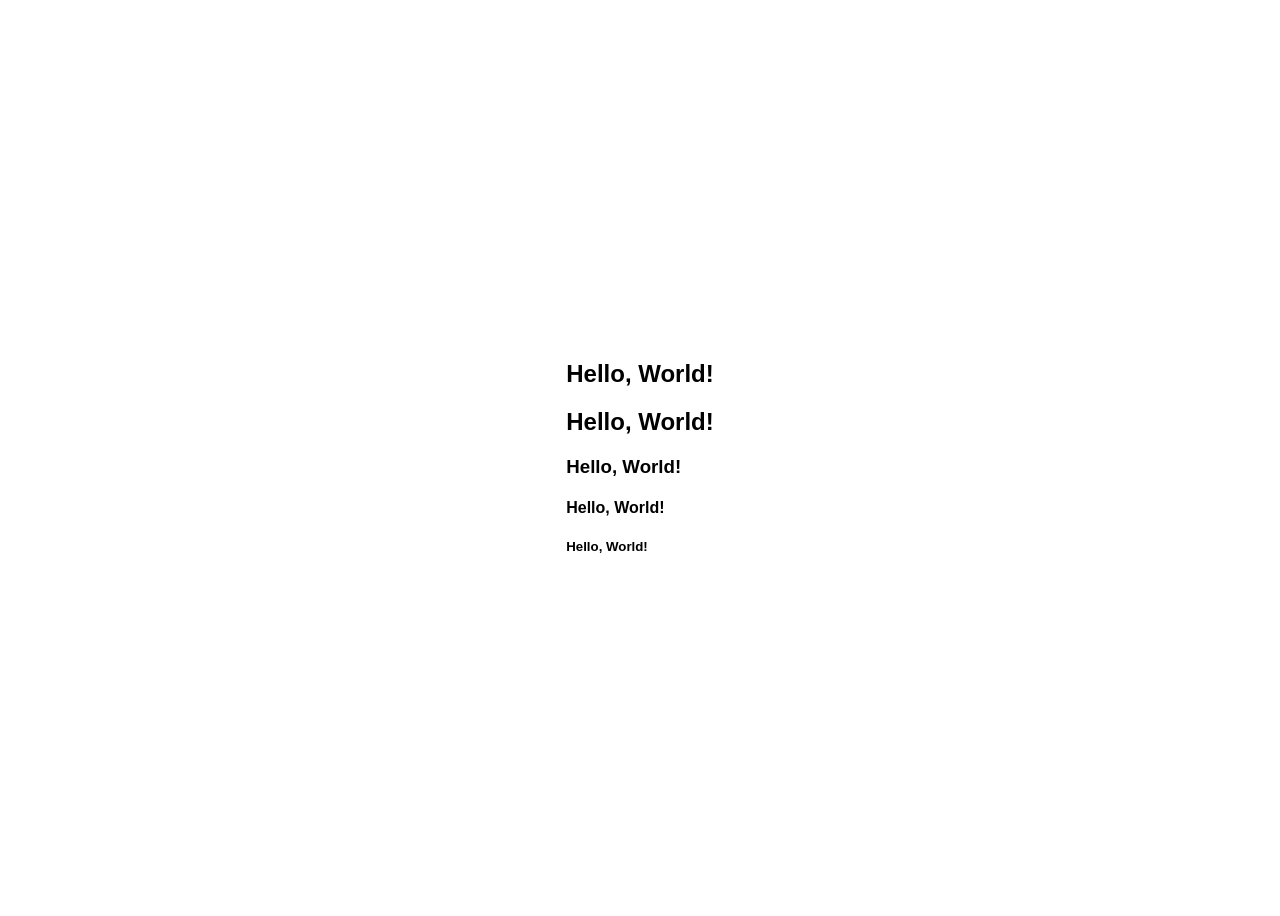
<file: HTML_CSS_JS/HTML_CSS/Animation/index.html>
<!DOCTYPE html>
<!--[if lt IE 7]>      <html class="no-js lt-ie9 lt-ie8 lt-ie7"> <![endif]-->
<!--[if IE 7]>         <html class="no-js lt-ie9 lt-ie8"> <![endif]-->
<!--[if IE 8]>         <html class="no-js lt-ie9"> <![endif]-->
<!--[if gt IE 8]>      <html class="no-js"> <!--<![endif]-->
<html>
    <head>
        <meta charset="utf-8">
        <meta http-equiv="X-UA-Compatible" content="IE=edge">
        <title>Transitions and Animations</title>
        <meta name="description" content="">
        <meta name="viewport" content="width=device-width, initial-scale=1">
        <link rel="stylesheet" href="styles.css">
    </head>
    <body>
        <section>
            <!-- <h1 class="heading-1">Hello, World!</h1> -->
            <h1 class="animate slideInLeft animate--fast">Hello, World!</h1>
            <h2 class="animate slideInLeft animate--slow">Hello, World!</h2>
            <h3 class="animate slideInLeft animate--delay--1s">Hello, World!</h3>
            <h4 class="animate slideInLeft animate--delay--1s animate--infinite">Hello, World!</h4>
            <h5 class="animate slideInLeft animate--infinite">Hello, World!</h5>
        </section>
        
        <script src="" async defer></script>
    </body>
</html>
</file>
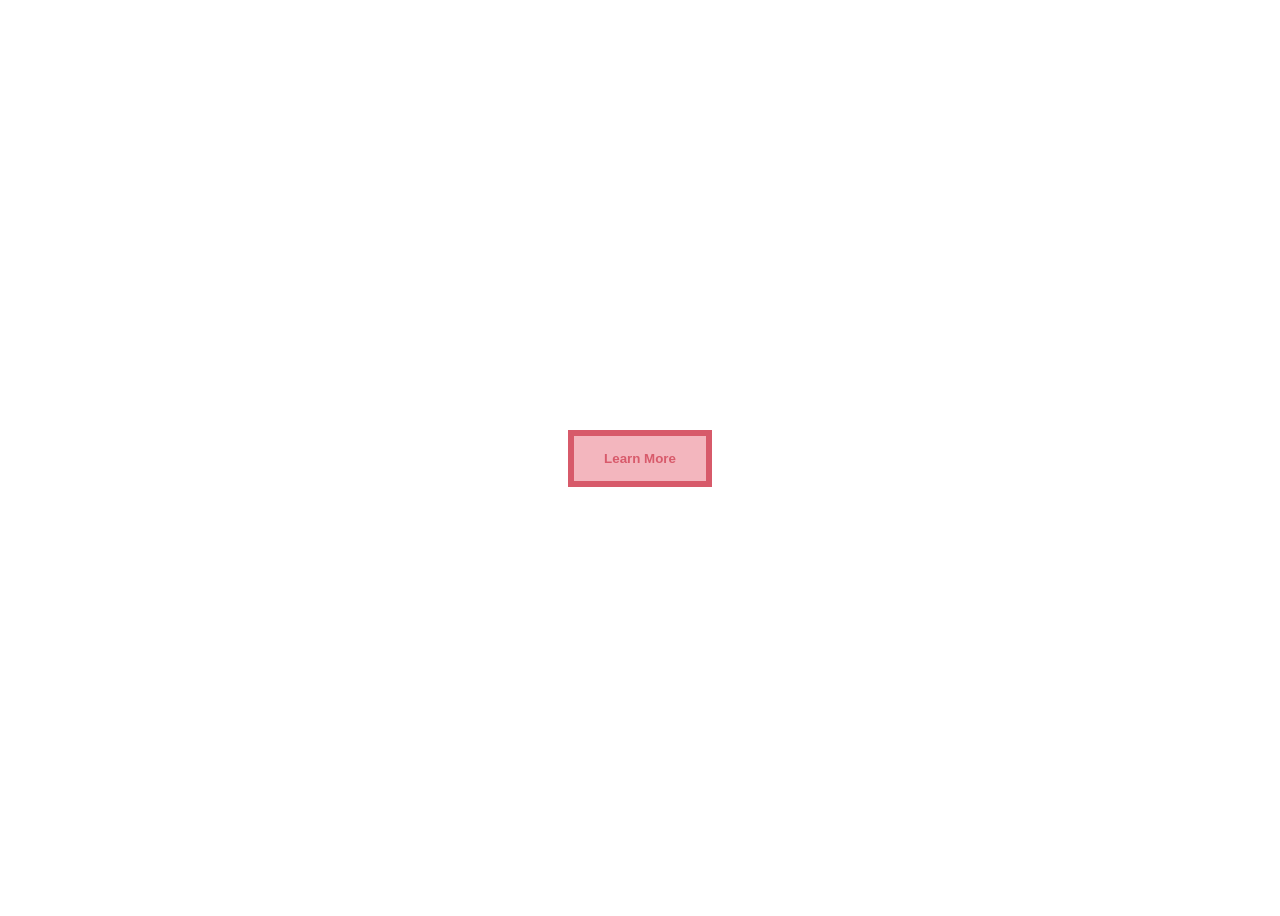
<file: HTML_CSS_JS/HTML_CSS/Transition/index.html>
<!DOCTYPE html>
<!--[if lt IE 7]>      <html class="no-js lt-ie9 lt-ie8 lt-ie7"> <![endif]-->
<!--[if IE 7]>         <html class="no-js lt-ie9 lt-ie8"> <![endif]-->
<!--[if IE 8]>         <html class="no-js lt-ie9"> <![endif]-->
<!--[if gt IE 8]>      <html class="no-js"> <!--<![endif]-->
<html>
    <head>
        <meta charset="utf-8">
        <meta http-equiv="X-UA-Compatible" content="IE=edge">
        <title>Transitions and Animations</title>
        <meta name="description" content="">
        <meta name="viewport" content="width=device-width, initial-scale=1">
        <link rel="stylesheet" href="styles.css">
    </head>
    <body>
        <div class="trasition-class">
            <button class="btn">Learn More</button>
        </div>
        
        <script src="" async defer></script>
    </body>
</html>
</file>
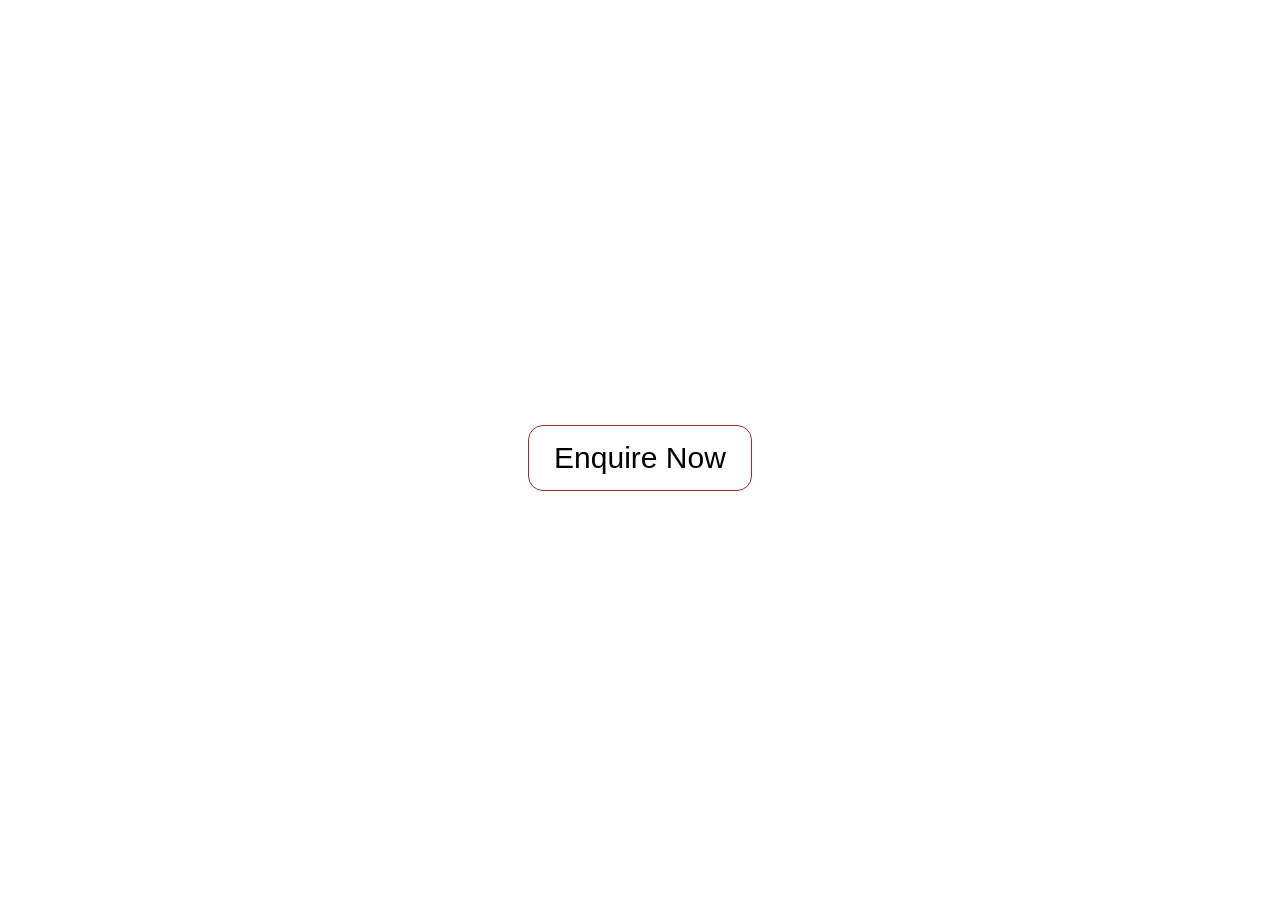
<file: HTML_CSS_JS/HTML_CSS/Animation/4.Wave/index.html>
<!DOCTYPE html>
<!--[if lt IE 7]>      <html class="no-js lt-ie9 lt-ie8 lt-ie7"> <![endif]-->
<!--[if IE 7]>         <html class="no-js lt-ie9 lt-ie8"> <![endif]-->
<!--[if IE 8]>         <html class="no-js lt-ie9"> <![endif]-->
<!--[if gt IE 8]>      <html class="no-js"> <!--<![endif]-->
<html>
    <head>
        <meta charset="utf-8">
        <meta http-equiv="X-UA-Compatible" content="IE=edge">
        <title></title>
        <meta name="description" content="">
        <meta name="viewport" content="width=device-width, initial-scale=1">
        <link rel="stylesheet" href="style.css">
    </head>
    <body>
        <button>
            Enquire Now

            <div class="wave"></div>
        </button>
        
        <script src="" async defer></script>
    </body>
</html>
</file>
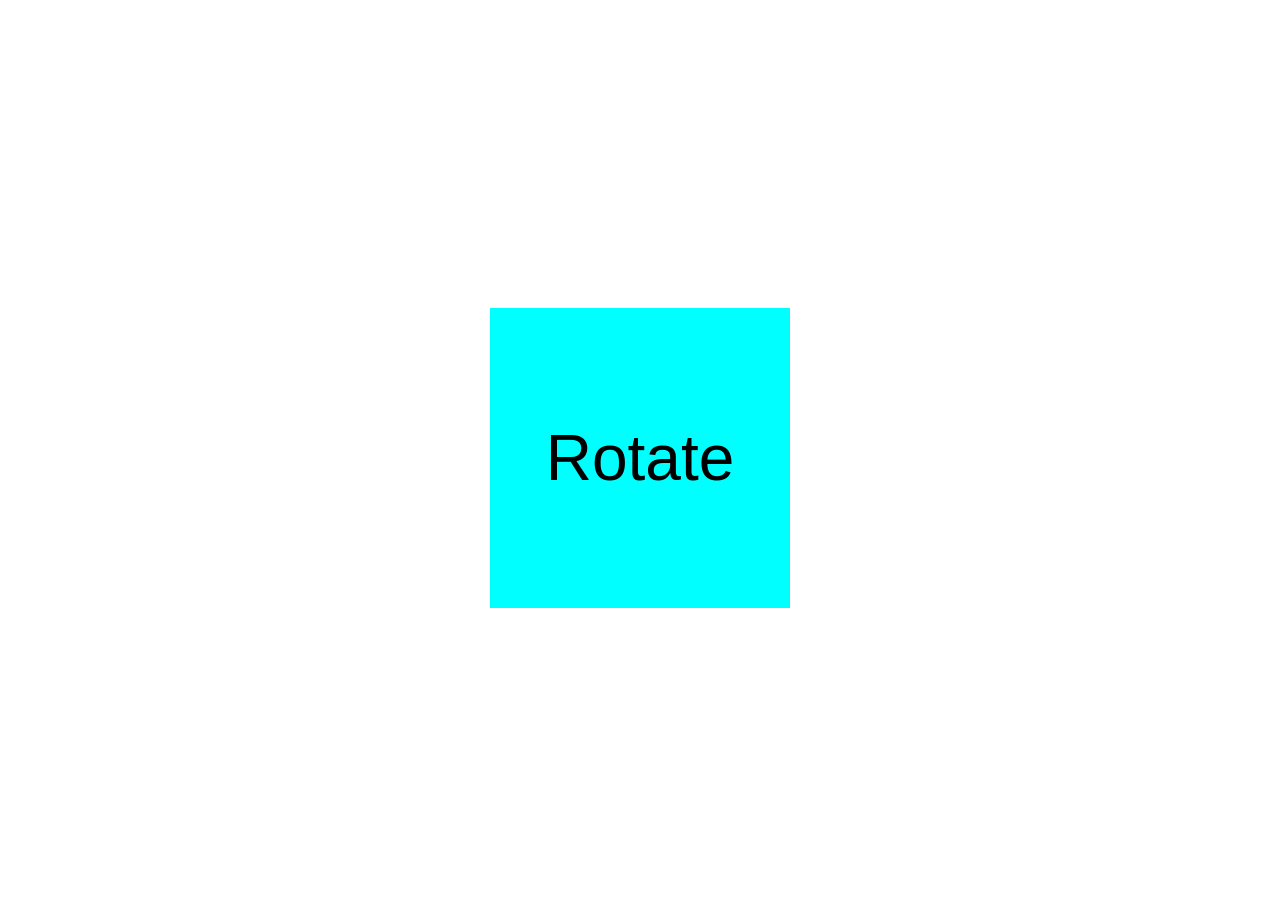
<file: HTML_CSS_JS/HTML_CSS/Transition/2.Transform_Rotate/index.html>
<!DOCTYPE html>
<!--[if lt IE 7]>      <html class="no-js lt-ie9 lt-ie8 lt-ie7"> <![endif]-->
<!--[if IE 7]>         <html class="no-js lt-ie9 lt-ie8"> <![endif]-->
<!--[if IE 8]>         <html class="no-js lt-ie9"> <![endif]-->
<!--[if gt IE 8]>      <html class="no-js"> <!--<![endif]-->
<html>
    <head>
        <meta charset="utf-8">
        <meta http-equiv="X-UA-Compatible" content="IE=edge">
        <title></title>
        <meta name="description" content="">
        <meta name="viewport" content="width=device-width, initial-scale=1">
        <link rel="stylesheet" href="style.css">
    </head>
    <body>
        <div>Rotate</div>
        
        <script src="" async defer></script>
    </body>
</html>
</file>
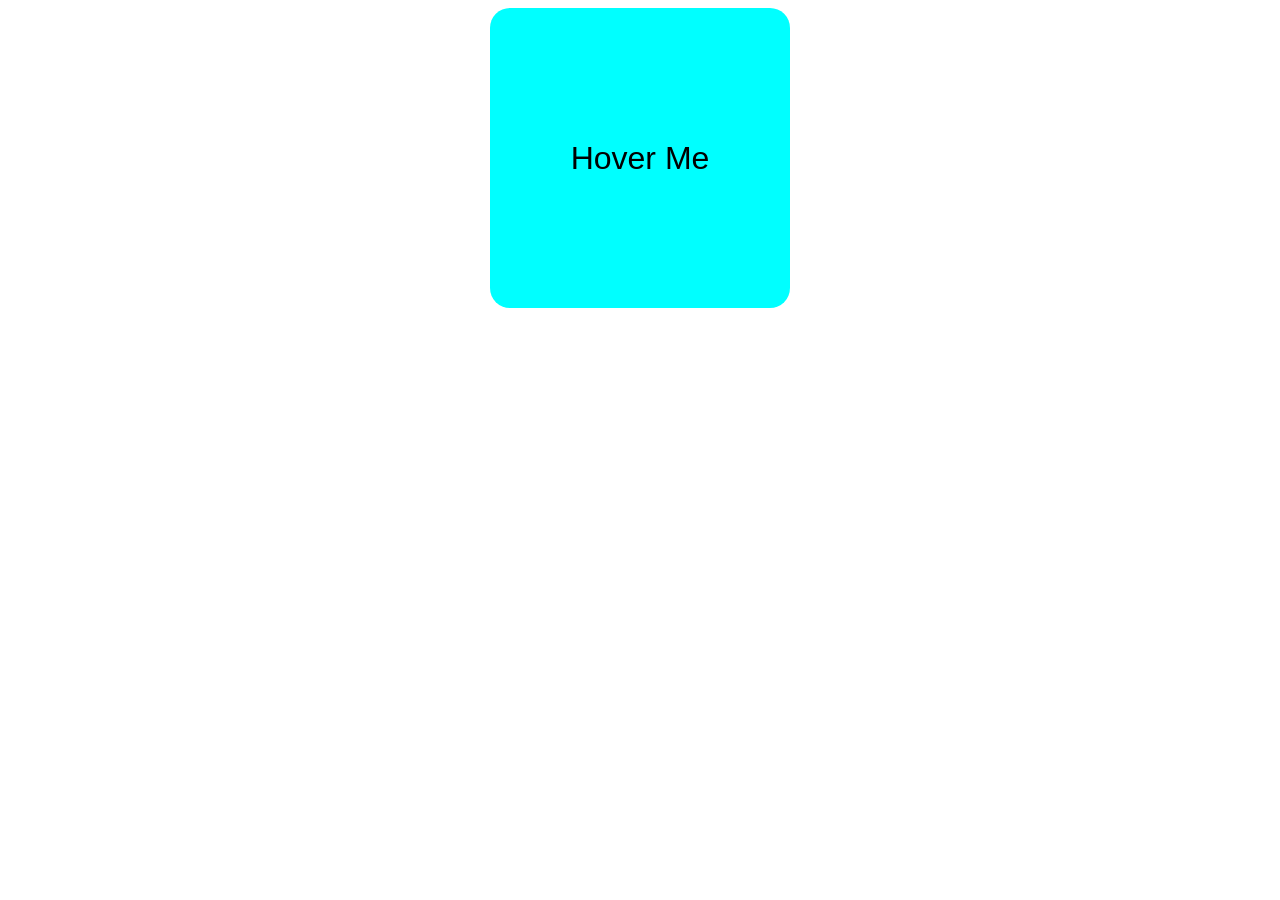
<file: HTML_CSS_JS/HTML_CSS/Transition/3.HoverCard/index.html>
<!DOCTYPE html>
<!--[if lt IE 7]>      <html class="no-js lt-ie9 lt-ie8 lt-ie7"> <![endif]-->
<!--[if IE 7]>         <html class="no-js lt-ie9 lt-ie8"> <![endif]-->
<!--[if IE 8]>         <html class="no-js lt-ie9"> <![endif]-->
<!--[if gt IE 8]>      <html class="no-js"> <!--<![endif]-->
<html>
    <head>
        <meta charset="utf-8">
        <meta http-equiv="X-UA-Compatible" content="IE=edge">
        <title>Hover Me</title>
        <meta name="description" content="">
        <meta name="viewport" content="width=device-width, initial-scale=1">
        <link rel="stylesheet" href="style.css">
    </head>
    <body>
        <div class="hover-card">Hover Me</div>
        
        <script src="script.js" async defer></script>
    </body>
</html>
</file>
<file: HTML_CSS_JS/HTML_CSS/Animation/styles.css>
body {
    height: 100vh;
    display: flex;
    flex-direction: column;
    justify-content: center;
    align-items: center;
    font-family: Arial, Helvetica, sans-serif;
}

/* Utility Classes */
.animate {
    animation-duration: 1s;
    animation-fill-mode: both;
}

.animate--infinite {
    animation-iteration-count: infinite;
}

.animate--fast {
    animation-duration: 0.6s;
}

.animate--slow {
    animation-duration: 3s;
}

.animate--delay--1s {
    animation-delay: 1s;
}

/* Animation */
/* heading to move to left then move back to the original position */
/* from in keyframes shows that it starts from 0% while to for 100% */
@keyframes slideInLeft {
    from {
        transform: translateX(-300px);
    } 

    to {
        transform: translateX(0);
    }
}

/* .heading-1 { use the animation name for better usage for class name */
/* .slideInLeft {
    animation: slideInLeft 1s ease-in 0s 1 normal both; 0s, 1, normal and both are default

    animation-name: slideInLeft;
    animation-duration: 1s;
    animation-timing-function: ease-in;
    animation-delay: 0.8s;
    animation-iteration-count: 1;
    animation-direction: normal; reverse
    animation-fill-mode: none; forwards backwards both
    
    transform: translateX(-150px);
} */


.slideInLeft {
    animation-name: slideInLeft;
    animation-timing-function: ease-in;
}
</file>
<file: HTML_CSS_JS/HTML_CSS/Transition/styles.css>
.trasition-class {
    height: 100vh;
    display: flex;
    justify-content: center;
    align-items: center;
}

.btn {
    box-sizing: border-box;
    border: 6px solid #c3142b90;
    background-color: #ea7f8d90;
    color: #c3142b90;
    font-weight: bold;
    padding: 15px;
    padding-left: 30px;
    padding-right: 30px;

    /*Transition Properties*/
    /* transition-property: transform;
    transition-duration: 0.3s;
    transition-timing-function: ease; linear, ease-in-out
    transition-delay: 0s; */

    /* Transition shorthand property, here ease and 0s delay is default so not required to add them */
    /* transition: transform 0.5s, background-color 0.3s; here some problems may occur for comma seperated thus "all" can be used */
    transition: all 0.8s;
}

.btn:hover {
    transform: translateY(-10px);
    background-color: #c3142b90;
    color: #ffffff;
}
</file>
<file: HTML_CSS_JS/HTML_CSS/Animation/4.Wave/style.css>
/* * {
    display: flex;
    flex-direction: column;
    justify-content: center;
    align-items: center;
    font-family: Arial, Helvetica, sans-serif;
} */
body {
    height: 100vh;
    display: flex;
    justify-content: center;
}

button {
    display: table;
    position: relative;
    /* margin: 40px auto; 40px from top and bottom */
    margin: auto;
    background: white;
    border: 1px solid brown;
    padding: 15px 25px;
    font-size: 30px;
    border-radius: 15px;
}

@keyframes waveEffect {
    0% {

        transform: scale(1, 1);
        opacity: 0;
    }

    50% {
        transform: scale(1.5, 1.5);
        opacity: 0.5;
    }

    100% {
        transform: scale(1, 1);
        opacity: 0;
    }
}

.wave {
    position: absolute;
    width: 100%;
    height: 100%;
    left: 0;
    top: 0;
    opacity: 0;
    background-color: brown;
    border-radius: 15px;

    animation: waveEffect 3s linear 0s infinite;
}
</file>
<file: HTML_CSS_JS/HTML_CSS/Transition/2.Transform_Rotate/style.css>
* {
    font-family: Arial, Helvetica, sans-serif;
}

body {
    height: 100vh;
    display: flex;
    justify-content: center;
    align-items: center;
}

div {
    height: 300px;
    width: 300px;
    background: cyan;
    display: flex;
    align-items: center;
    justify-content: center;
    font-size: 4rem;
    
    transition: transform 2s ease;
}

div:hover {
    /*  ROTATE: Rotates the element
    units: deg radians gradian turn
    value 1turn (for units) means to rotate 360deg 
    values can be given either positive or negative*/
    /* transform: rotateY(45deg); */
    
    /* TRANSLATE: MOves the element
    units: px, % 
    values can be either positive or negative*/
    /* transform: translate(200px, 300px); */

    /* SCALE: increase or decrease size based on requirement 
    1st value in scaling controls the horizontal scaling while 2nd value controls the vertical scaling */
    /* transform: scale(1.5, 2); */

    /* SKEW: Distorts an element along with the x or/and y-axis, tilts the element 
    units: deg, gradian, turn or radian*/
    /* transform: skew(30deg); */

    /* MATRIX: Advanced transformation which contains all other transformation like translate, rotate, etc.,. 
    SYNTAX: transform: matrix([scaleX], [skewY], [skewX], [scaleY], [translateX], [ translateY]);
    units: no units are required*/
    /* transform: matrix(2, 1, 1, 2, 70, -100); */

    /* TRANSFORM */
    transform: translate(50px, 30px) rotate(45deg) scale(1.2) skew(10deg, 15deg);
}
</file>
<file: HTML_CSS_JS/HTML_CSS/Transition/3.HoverCard/style.css>
* {
    font-family: Arial, Helvetica, sans-serif;
}

body {
    display: flex;
    justify-content: center;
    align-items: center;
}

.hover-card {
    width: 300px;
    height: 300px;
    background: cyan;
    display: flex;
    align-items: center;
    justify-content: center;
    font-size: 2rem;

    border-radius: 20px;
    transition: transform 0.1s ease;
    transform-style: preserve-3d;
}
</file>
